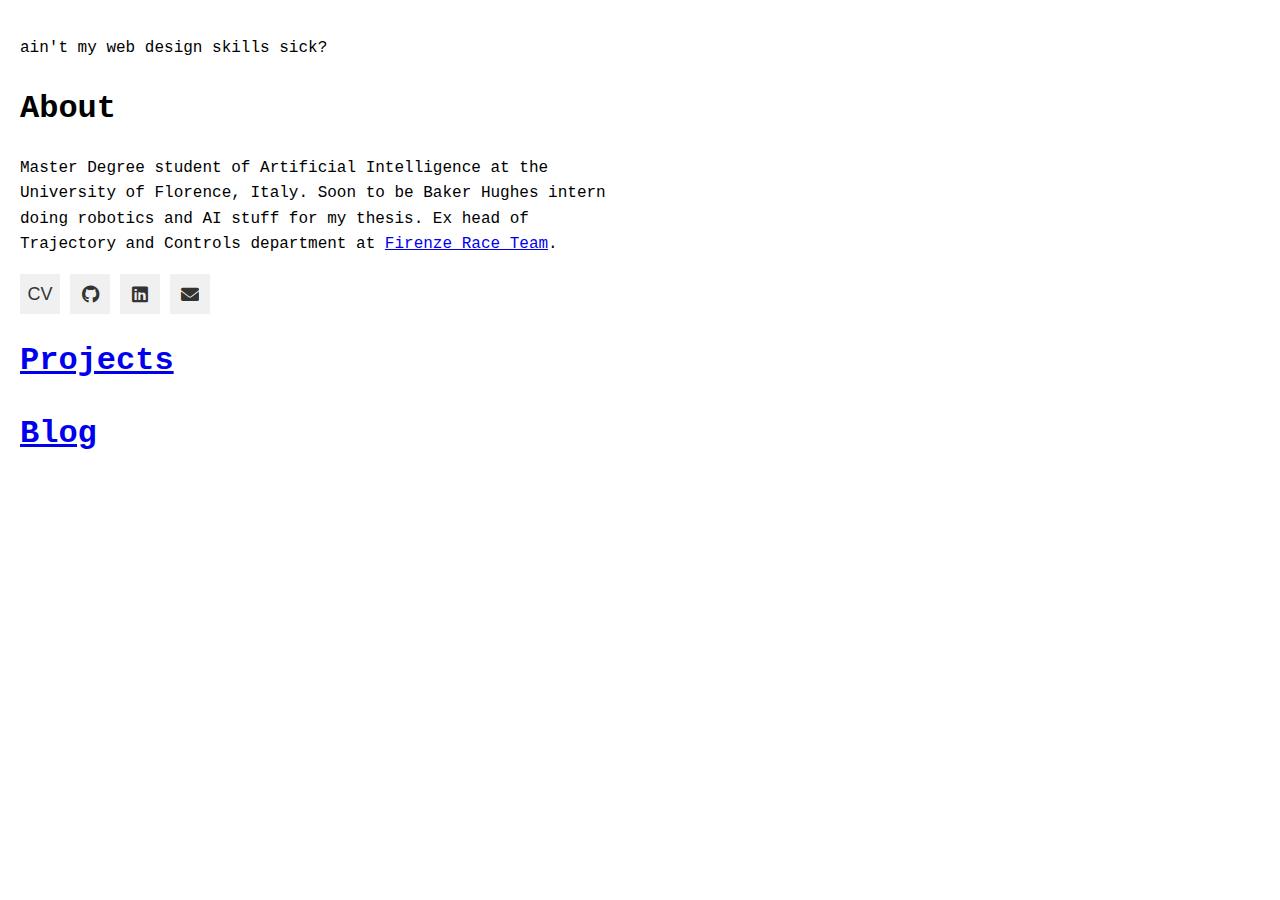
<file: index.html>
<!DOCTYPE html>
<html lang="en">
<head>
    <meta charset="UTF-8">
    <meta name="viewport" content="width=device-width, initial-scale=1.0">
    <title>Dragos Tanasa</title>
    <link rel="stylesheet" href="css/styles.css">
    <link rel="stylesheet" href="https://cdnjs.cloudflare.com/ajax/libs/font-awesome/6.0.0-beta3/css/all.min.css">
    <link rel="apple-touch-icon" sizes="180x180" href="images/apple-touch-icon.png">
    <link rel="icon" type="image/png" sizes="32x32" href="images/favicon-32x32.png">
    <link rel="icon" type="image/png" sizes="16x16" href="images/favicon-16x16.png">
    <link rel="manifest" href="/site.webmanifest">
    <link rel="mask-icon" href="images/safari-pinned-tab.svg" color="#5bbad5">
    <meta name="msapplication-TileColor" content="#da532c">
    <meta name="theme-color" content="#ffffff">
    
    
</head>
<body>
    <main>
        
            <p>ain't my web design skills sick?</p>

        <section id="About">
            <h1>About</h1>
            <p> Master Degree student of Artificial Intelligence
                at the University of Florence, Italy. 
                Soon to be Baker Hughes intern doing
                robotics and AI stuff for my thesis.
                Ex head of Trajectory and Controls
                department at <a href="https://www.firenzerace.it/en" target="_blank">Firenze Race Team</a>.
            </p>
            
            <!-- Add buttons here with icons -->
            <div class="contact-buttons">

                <a href="files/DragosTanasaCV.pdf" target="_blank">
                    <button>CV</i></button>
                </a>

                <a href="https://github.com/DragosTana" target="_blank">
                    <button><i class="fab fa-github"></i></button>
                </a>
                <a href="https://www.linkedin.com/in/dragostanasa/" target="_blank">
                    <button><i class="fab fa-linkedin"></i></button>
                </a>

                <a href="mailto:dragos.tanasa99@gmail.com">
                    <button><i class="fas fa-envelope"></i></button>
                </a>
            </div>
        </section>

        <section id="Projects">
            <h1><a href="/projects/index.html" target="_blank">Projects</a></h1>
        </section>

        <section id="Blog">
            <h1><a href="/blog/index.html" target="_blank">Blog</a></h1>
        </section>

    </main>
</body>
</html>
</file>
<file: css/styles.css>
/* Reset basic styles */
body {
    font-family: 'Fira Code', 'Consolas', 'Courier New', monospace;
    line-height: 1.6;
    margin: 0;
    padding: 0;
}

main {
    max-width: 600px; /* Fixed width for the main content */
    padding: 20px;    /* Optional padding for some space */
}

section {
    margin-bottom: 20px;
}


@media (max-width: 600px) {
    main {
        max-width: 90%; /* Makes it more responsive on mobile */
    }
}

/* Main container styles */
.contact-buttons {
    display: flex;           /* Use flexbox */
    gap: 10px;               /* Control spacing between buttons */
    flex-wrap: wrap;         /* Wrap buttons if necessary */
}

.contact-buttons a {
    text-decoration: none;
    display: block;          /* Ensure <a> is block-level */
    margin: 0;
    padding: 0;
}

.contact-buttons a button {
    background-color: #f0f0f0;
    border: none;         
    padding: 8px 8px;     
    margin: 0;               /* Remove margin from buttons */
    cursor: pointer;
    outline: none;          
    border-radius: 0;       /* Square buttons */
    display: flex;           /* Flexbox to center content */
    align-items: center;     /* Center items vertically */
    justify-content: center; /* Center items horizontally */
    width: 40px;             /* Ensure uniform width */
    height: 40px;            /* Ensure uniform height */
}

.contact-buttons a button:hover {
    background-color: #e0e0e0;
}

.contact-buttons i {
    font-size: 18px;
    color: #333;
}

/* Ensure text in buttons looks consistent */
.contact-buttons a button {
    font-size: 18px;         /* Match icon size */
    color: #333;             /* Match icon color */
}

.profile-image {
    display: block;
    margin: 0 auto; /* Centers the image */
    width: 150px; /* Adjust size as needed */
    height: 150px; /* Keep it square for circular shape */
    border-radius: 50%; /* Makes the image circular */
    object-fit: cover; /* Ensures the image covers the space */
}
</file>
